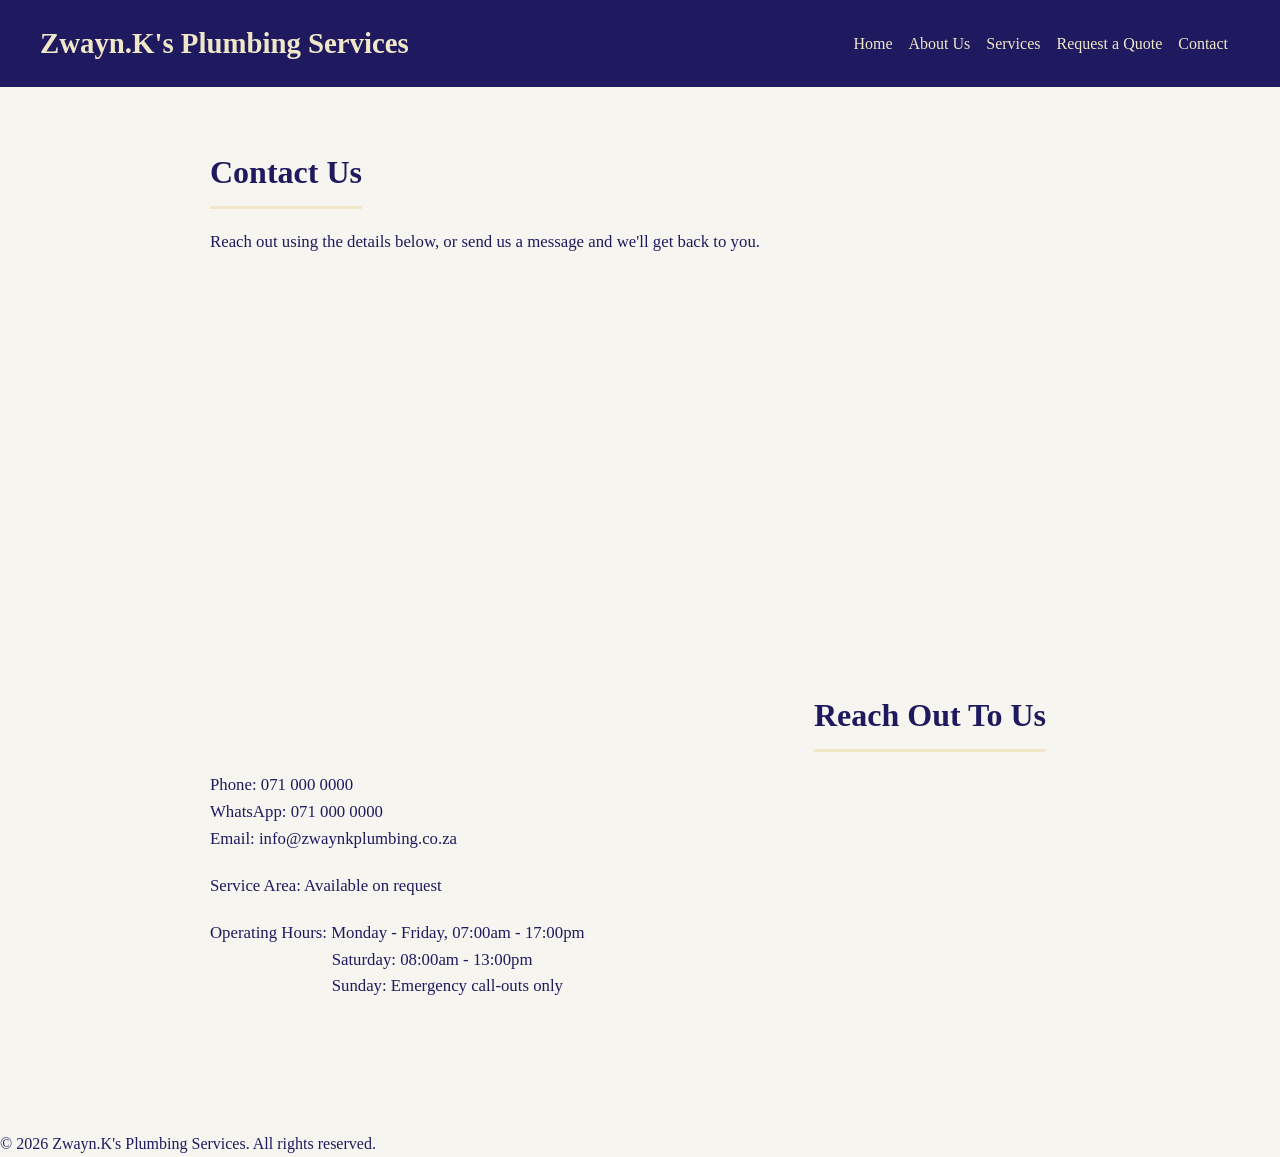
<file: contact.html>
<!DOCTYPE html>
<html lang="en">
<head>
  <meta charset="UTF-8">
  <meta name="viewport" content="width=device-width, initial-scale=1.0">
  <title>Zwayn.K's Plumbing Services | Contact</title>
  <link rel="stylesheet" href="mystyle.css">
  
</head>
<body>

  <header>
    <h1>Zwayn.K's Plumbing Services</h1>
    <p>Professional&lowbar;Plumbing Solutions</p>

    <nav>
      <a href="index.html">Home</a>&nbsp;&nbsp;&nbsp;
      <a href="about.html">About Us</a>&nbsp;&nbsp;&nbsp;
      <a href="services.html">Services</a>&nbsp;&nbsp;&nbsp;
      <a href="enquiry.html">Request a Quote</a>&nbsp;&nbsp;&nbsp;
      <a href="contact.html">Contact</a>&nbsp;&nbsp;&nbsp;
    </nav>
  </header>

  <main>
    <h2>Contact Us</h2>
    <p>Reach out using the details below, or send us a message and we'll get back to you.</p>

    <iframe src="https://www.google.com/maps?q=South+Africa&output=embed" width="600" height="450" style="border:0;" allowfullscreen="" loading="lazy" referrerpolicy="strict-origin-when-cross-origin"></iframe>

    <h2>Reach Out To Us</h2>
    <p>Phone: 071 000 0000 <br> WhatsApp: 071 000 0000 <br> Email: info@zwaynkplumbing.co.za</p>
    <p>Service Area: Available on request</p>
    <p>Operating Hours: Monday - Friday, 07:00am - 17:00pm <br>&nbsp;&nbsp;&nbsp;&nbsp;&nbsp;&nbsp;&nbsp;&nbsp;&nbsp;&nbsp;&nbsp; &nbsp;&nbsp;&nbsp;&nbsp;&nbsp;&nbsp;&nbsp;&nbsp;&nbsp;&nbsp;&nbsp;&nbsp;&nbsp;&nbsp;&nbsp;&nbsp;&nbsp;Saturday: 08:00am - 13:00pm<br>&nbsp;&nbsp;&nbsp;&nbsp;&nbsp;&nbsp;&nbsp;&nbsp;&nbsp;&nbsp;&nbsp; &nbsp;&nbsp;&nbsp;&nbsp;&nbsp;&nbsp;&nbsp;&nbsp;&nbsp;&nbsp;&nbsp;&nbsp;&nbsp;&nbsp;&nbsp;&nbsp;&nbsp;Sunday: Emergency call-outs only</p>
    
  </main>

  <footer>
    <br>
    <br>
    &copy; 2026 Zwayn.K's Plumbing Services. All rights reserved.
  </footer>

</body>
</html>
</file>
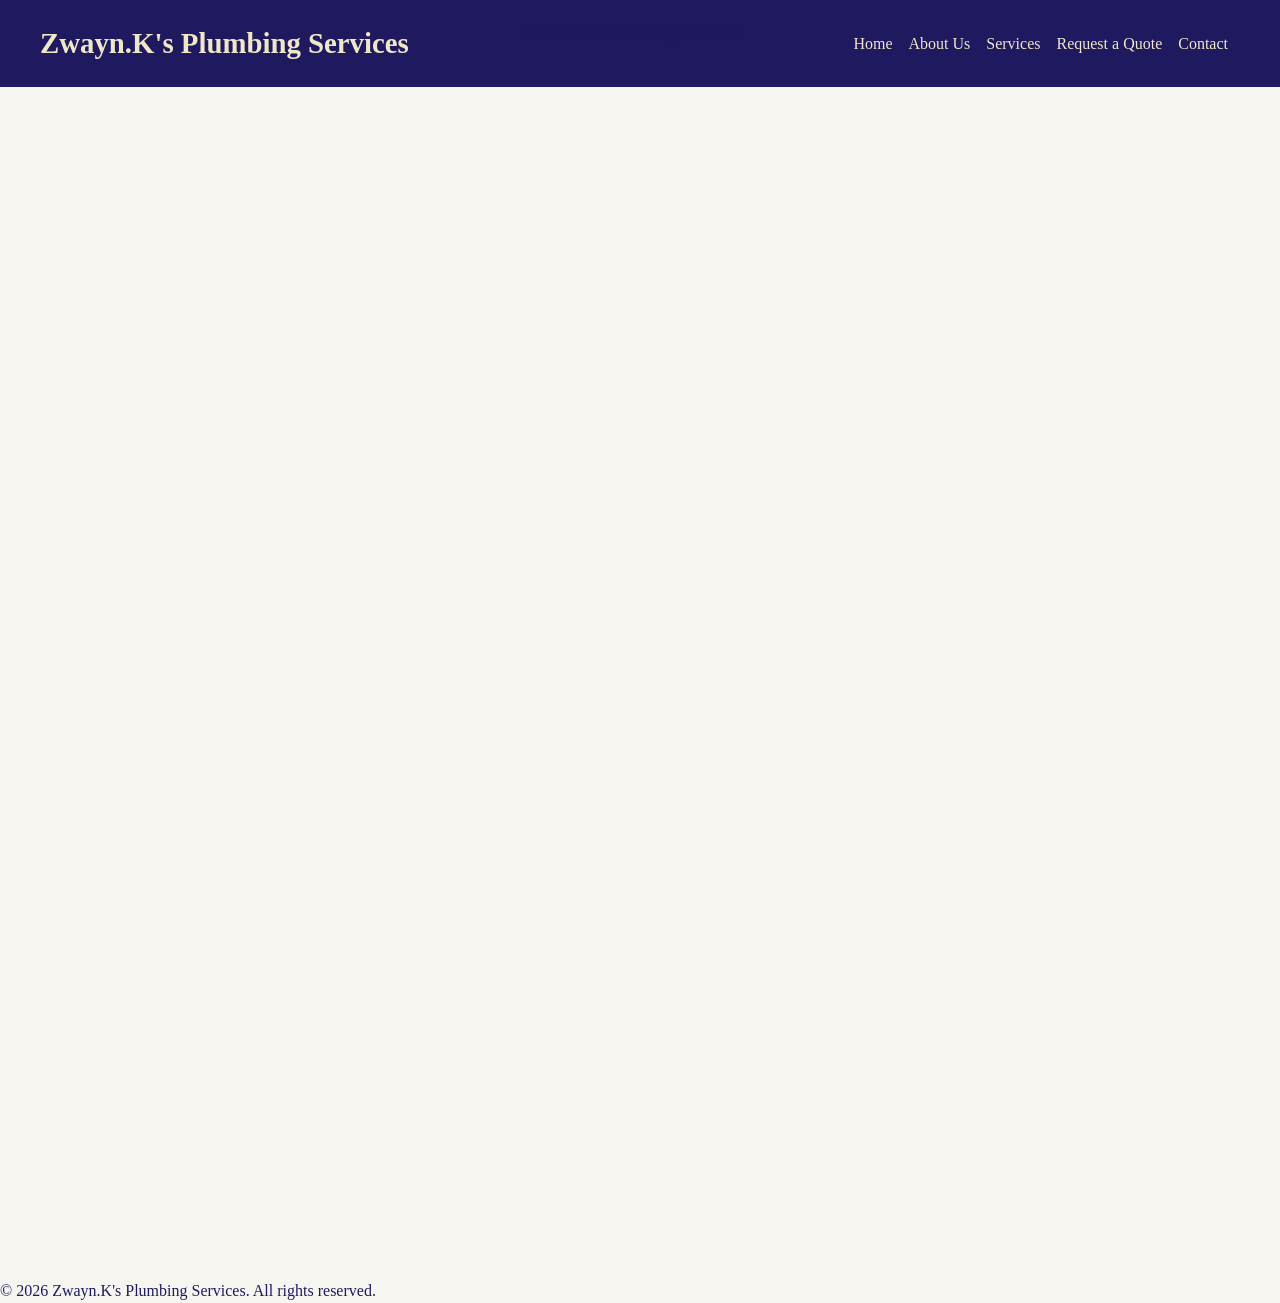
<file: enquiry.html>
<!DOCTYPE html>
<html lang="en">
<head>
  <meta charset="UTF-8">
  <meta name="viewport" content="width=device-width, initial-scale=1.0">
  <title>Zwayn.K's Plumbing Services | Request a Quote</title>
  <link rel="stylesheet" href="mystyle.css">
  
</head>
<body>

  <header>
    <h1>Zwayn.K's Plumbing Services</h1>
    <p>Professional&lowbar;Plumbing Solutions</p>

    <nav>
      <a href="index.html">Home</a>&nbsp;&nbsp;&nbsp;
      <a href="about.html">About Us</a>&nbsp;&nbsp;&nbsp;
      <a href="services.html">Services</a>&nbsp;&nbsp;&nbsp;
      <a href="enquiry.html">Request a Quote</a>&nbsp;&nbsp;&nbsp;
      <a href="contact.html">Contact</a>&nbsp;&nbsp;&nbsp;
    </nav>
  </header>

  <main>
    <iframe src="" width="640" height="1012" frameborder="0" marginheight="0" marginwidth="0">Loading…</iframe>
    
  </main>

  <footer>
    <br>
    <br>
    &copy; 2026 Zwayn.K's Plumbing Services. All rights reserved.
  </footer>

</body>
</html>
</file>
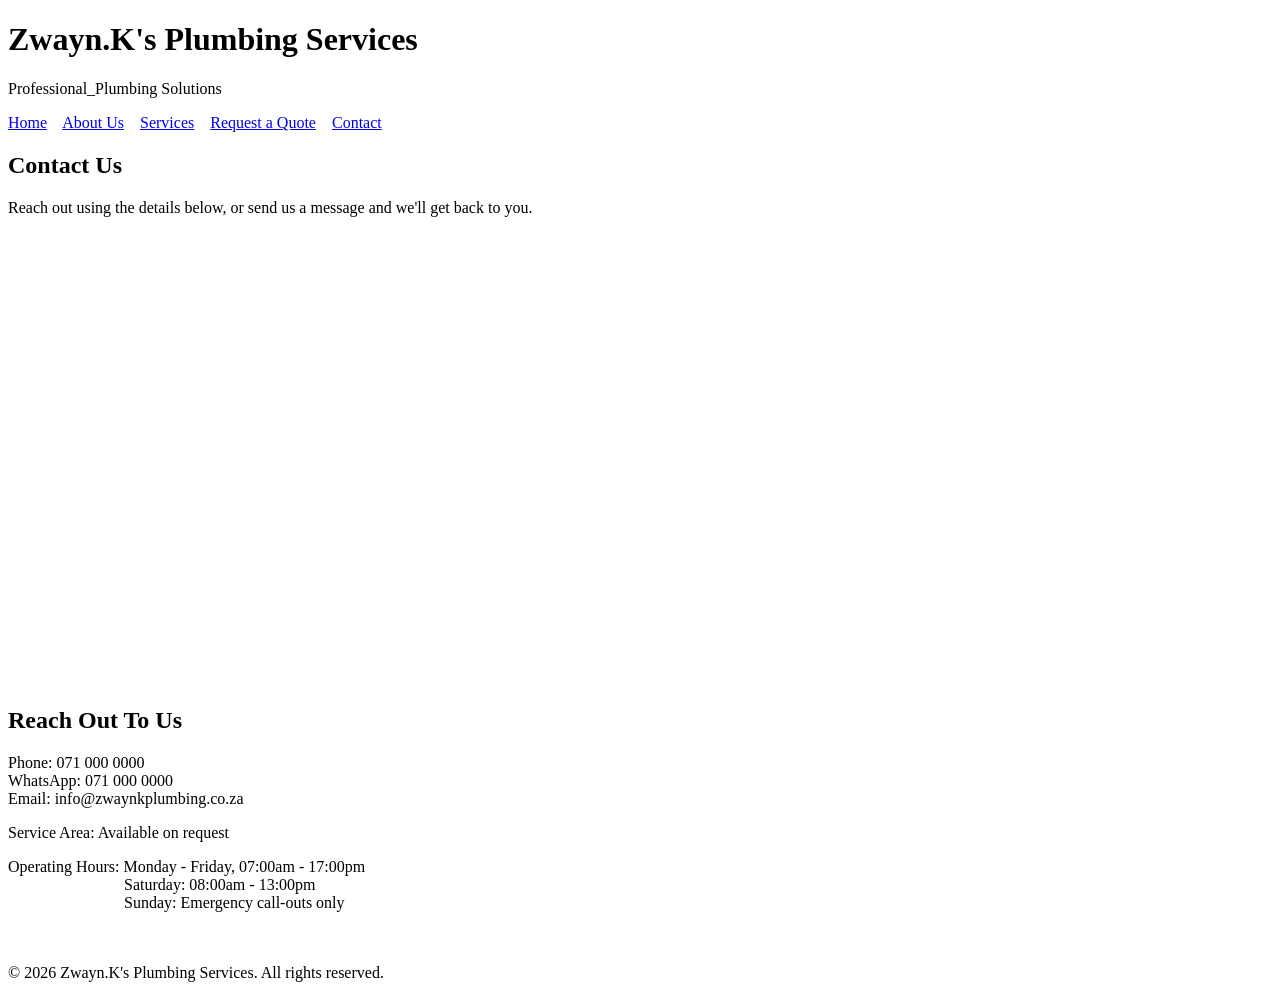
<file: Zwayn.k plumbing services/contact.html>
<!DOCTYPE html>
<html lang="en">
<head>
  <meta charset="UTF-8">
  <meta name="viewport" content="width=device-width, initial-scale=1.0">
  <title>Zwayn.K's Plumbing Services | Contact</title>
  
</head>
<body>

  <header>
    <h1>Zwayn.K's Plumbing Services</h1>
    <p>Professional&lowbar;Plumbing Solutions</p>

    <nav>
      <a href="index.html">Home</a>&nbsp;&nbsp;&nbsp;
      <a href="about.html">About Us</a>&nbsp;&nbsp;&nbsp;
      <a href="services.html">Services</a>&nbsp;&nbsp;&nbsp;
      <a href="enquiry.html">Request a Quote</a>&nbsp;&nbsp;&nbsp;
      <a href="contact.html">Contact</a>&nbsp;&nbsp;&nbsp;
    </nav>
  </header>

  <main>
    <h2>Contact Us</h2>
    <p>Reach out using the details below, or send us a message and we'll get back to you.</p>

    <iframe src="https://www.google.com/maps?q=South+Africa&output=embed" width="600" height="450" style="border:0;" allowfullscreen="" loading="lazy" referrerpolicy="strict-origin-when-cross-origin"></iframe>

    <h2>Reach Out To Us</h2>
    <p>Phone: 071 000 0000 <br> WhatsApp: 071 000 0000 <br> Email: info@zwaynkplumbing.co.za</p>
    <p>Service Area: Available on request</p>
    <p>Operating Hours: Monday - Friday, 07:00am - 17:00pm <br>&nbsp;&nbsp;&nbsp;&nbsp;&nbsp;&nbsp;&nbsp;&nbsp;&nbsp;&nbsp;&nbsp; &nbsp;&nbsp;&nbsp;&nbsp;&nbsp;&nbsp;&nbsp;&nbsp;&nbsp;&nbsp;&nbsp;&nbsp;&nbsp;&nbsp;&nbsp;&nbsp;&nbsp;Saturday: 08:00am - 13:00pm<br>&nbsp;&nbsp;&nbsp;&nbsp;&nbsp;&nbsp;&nbsp;&nbsp;&nbsp;&nbsp;&nbsp; &nbsp;&nbsp;&nbsp;&nbsp;&nbsp;&nbsp;&nbsp;&nbsp;&nbsp;&nbsp;&nbsp;&nbsp;&nbsp;&nbsp;&nbsp;&nbsp;&nbsp;Sunday: Emergency call-outs only</p>
    
  </main>

  <footer>
    <br>
    <br>
    &copy; 2026 Zwayn.K's Plumbing Services. All rights reserved.
  </footer>

</body>
</html>
</file>
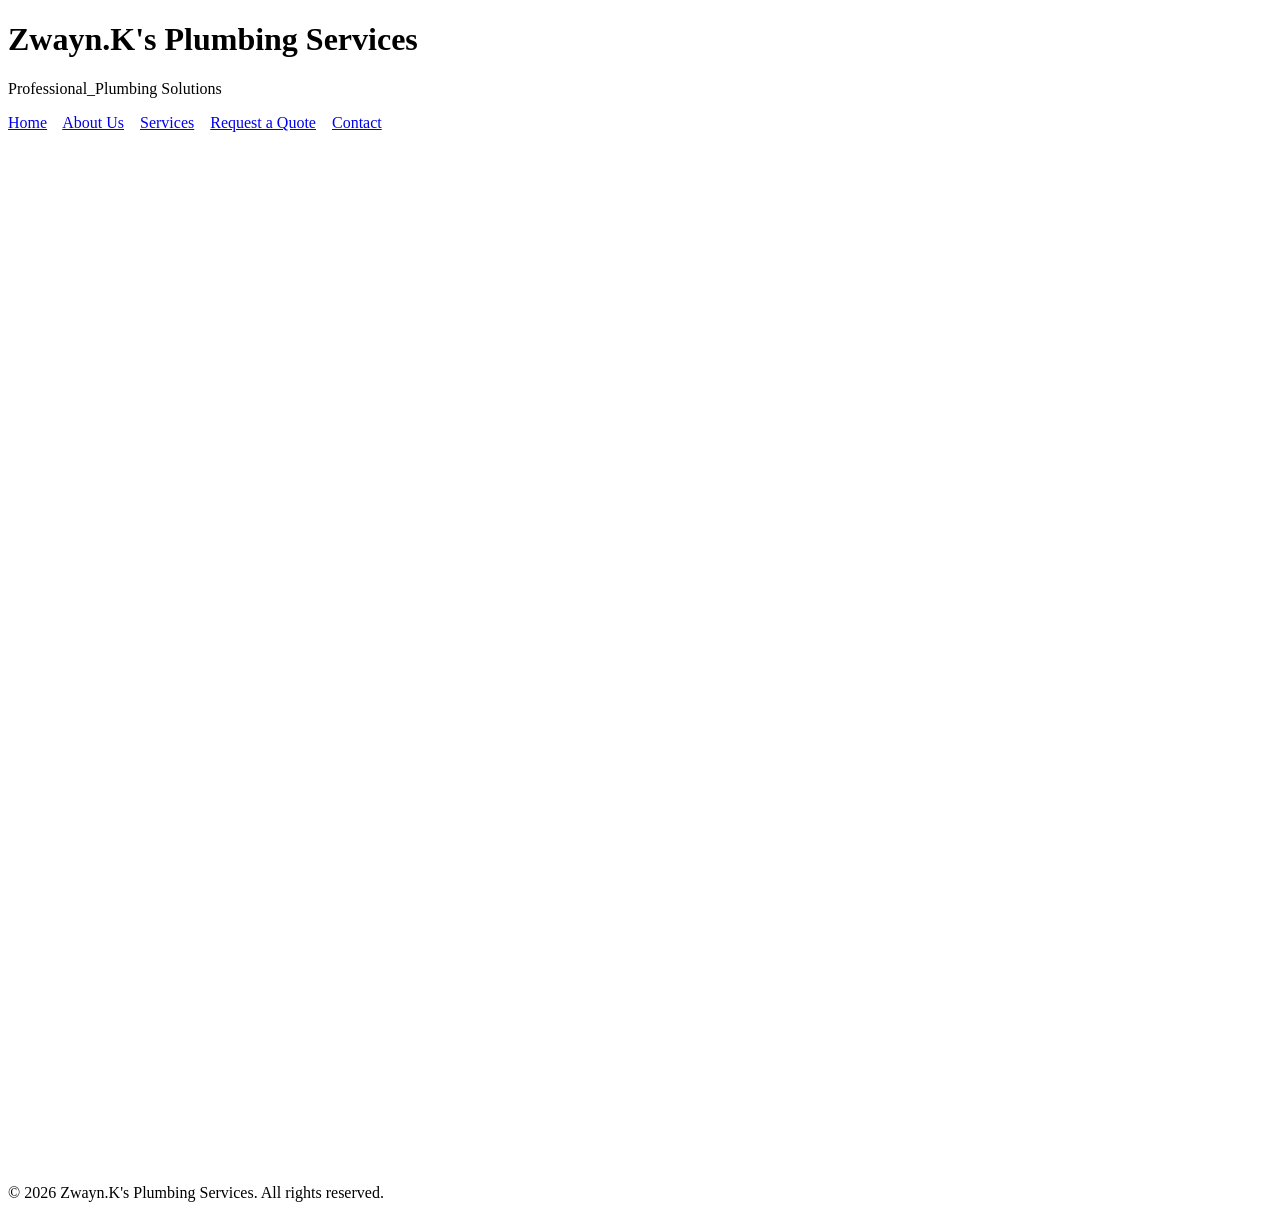
<file: Zwayn.k plumbing services/enquiry.html>
<!DOCTYPE html>
<html lang="en">
<head>
  <meta charset="UTF-8">
  <meta name="viewport" content="width=device-width, initial-scale=1.0">
  <title>Zwayn.K's Plumbing Services | Request a Quote</title>
  
</head>
<body>

  <header>
    <h1>Zwayn.K's Plumbing Services</h1>
    <p>Professional&lowbar;Plumbing Solutions</p>

    <nav>
      <a href="index.html">Home</a>&nbsp;&nbsp;&nbsp;
      <a href="about.html">About Us</a>&nbsp;&nbsp;&nbsp;
      <a href="services.html">Services</a>&nbsp;&nbsp;&nbsp;
      <a href="enquiry.html">Request a Quote</a>&nbsp;&nbsp;&nbsp;
      <a href="contact.html">Contact</a>&nbsp;&nbsp;&nbsp;
    </nav>
  </header>

  <main>
    <iframe src="" width="640" height="1012" frameborder="0" marginheight="0" marginwidth="0">Loading…</iframe>
    
  </main>

  <footer>
    <br>
    <br>
    &copy; 2026 Zwayn.K's Plumbing Services. All rights reserved.
  </footer>

</body>
</html>
</file>
<file: mystyle.css>
/*CSS reset*/
*{
    margin: 0;
    padding:0;
    box-sizing:border-box;
}

body{
    font-family:Georgia, 'Times New Roman', Times, serif;
    background-color: #f7f5f0;
    color: #1f1a5f;
    line-height: 1.6;
}
header{
    background-color: rgb(31, 26, 95);
    padding: 20px 40px;
    display: flex;
    justify-content: space-between;
    align-items: center;
}
header h1{
    color: #f0e6c8;
    font-size: 1.8rem;
    justify-content: space-between;
    align-items: center;
}
nav ul{
    list-style: none;
    display: flex;
    gap: 30px;
}
nav a{
    color: #f0e6c8;
    text-decoration: none;
    font-size: 1rem;
    border-bottom: 20x solid transparent;
    transition: corder-color 0.3s ease;
}

nav a :hover{
    border-bottom:2px solid #f0e6c8;
}
main{
    max-width: 900px;
    margin: 0 auto;
    padding: 60px 20px;
}

h2{
    color: rgb(31, 26, 95);
    font-size: 2rem;
    margin-bottom:20px;
    border-bottom: 3px solid #f0e6c8;
    display: inline-block;
    padding-bottom: 8px;
}

p{
    margin-bottom:20px;
    font-size:1.05rem;
}

form{
    display:flex;
    flex-direction: column;
    max-width: 500px;
    gap: 15px;
}
form label{
    font-weight: bold;
}

.card{
    background-color: #f7f5f0;
    padding: 20px;
    border-radius: 8px;
    margin: 10px;
    border: 2px solid #1a2540;
    box-shadow: 0 2px 6px rgba(0, 0, 0, 0.15);
}
.card h3{
    color: rgb(31, 26, 95);
    margin-bottom: 10px;
}
.container{
    display: grid;
    grid-template-columns: repeat(3, 1fr);
    gap: 20px;
    padding: 20px;
}
.card.yellow {
    border-color: #d17a22;
    background-color: hsl(71, 99%, 48%);
}
.card.blue {
    border-color: #1a2540;
    background-color: hdl(140, 60%,92% );
}
.card orange {
    border-color: #e07a5f;
    backgroung-color: hsl(20, 90%, 92%);
}
</file>
